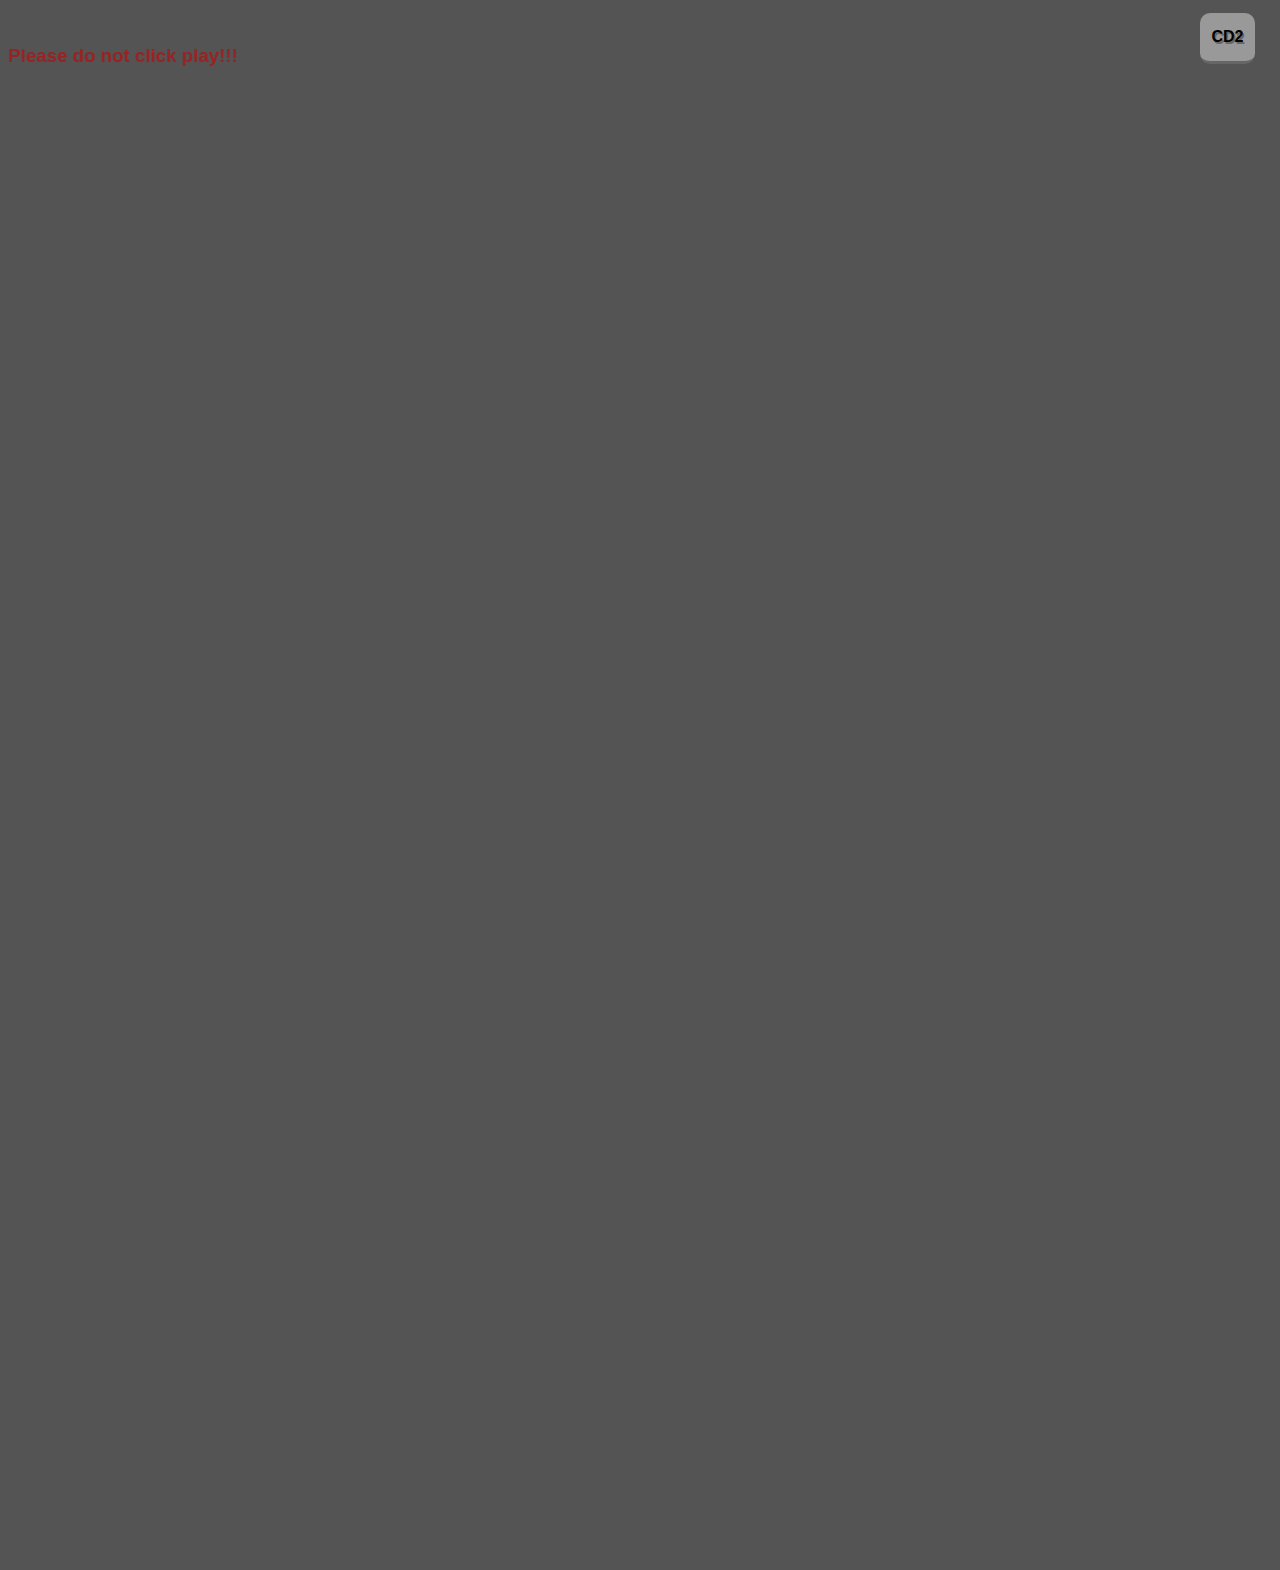
<file: index.html>
<!doctype html>
<html>
<head>
  <title>YouTube HTML ShortCode</title>
  <style type="text/css">
  body {
    font-family: arial, helvetica, sans-serif; 
    background: #545454;
  }
  .youtubevid i{
    display: block;
    background: darkred;
    color: white;
    text-align: center;
  }
  #codesign2 {
    position: absolute;
    top: 12.5px;
    right: 25px;
    width: 40px;
    padding: 15px 7.5px;
    font-family: arial, helvetica, sans-serif;
    font-weight: bold;
    background: #999;
    border-bottom: 3px solid #666666;
    border-radius: 10px;
    text-align: center;
    text-decoration: none;
    text-shadow: 1.5px 1.5px #666;
    color: black;
  }
  #codesign2:hover {
    margin-top: 3px;
    background: #dedede;
    text-shadow: none;
    border: none;
  }
  div > .youtubevid {
    padding: 0;
    margin: 0;
  }
  
  .twoColGrid > div{
    float: left;
    width: 49.5%;
    margin-left: 1%;
  } .twoColGrid > div:first-child {
    margin-left: 0;
  }
  
  .threeColGrid > div{
    float: left;
    width: 32.66%;
    margin-left: 1%;
  } .threeColGrid > div:first-child {
    margin-left: 0;
  }
  
  .fourColGrid > div{
    float: left;
    width: 24.25%;
    margin-left: 1%;
  } .fourColGrid > div:first-child {
    margin-left: 0;
  }
  </style>
</head>
<body>

<!-- JQuery Required-->
<script src="http://ajax.googleapis.com/ajax/libs/jquery/1.9.1/jquery.min.js"></script>
<!-- warning Rick-Rolling is Seriously Dangerous -->
<br/><h3 style="color:#992222;">Please do not click play!!!</h3>
<a id="codesign2" href="http://bit.ly/11qk1lA">CD2</a>
<div>
  <div class="youtubevid" id="qyRcN5mL7Mk"><i>Video Content Requires JavaScript enabled!</i></div>
</div>
<div class="twoColGrid">
  <div class="youtubevid" id="qyRcN5mL7Mk"><i>Video Content Requires JavaScript enabled!</i></div>
  <div class="youtubevid" id="qyRcN5mL7Mk"><i>Video Content Requires JavaScript enabled!</i></div>
</div>
<div class="threeColGrid">
  <div class="youtubevid" id="qyRcN5mL7Mk"><i>Video Content Requires JavaScript enabled!</i></div>
  <div class="youtubevid" id="qyRcN5mL7Mk"><i>Video Content Requires JavaScript enabled!</i></div>
  <div class="youtubevid" id="qyRcN5mL7Mk"><i>Video Content Requires JavaScript enabled!</i></div>
</div>
<div class="fourColGrid">
  <div class="youtubevid" id="qyRcN5mL7Mk"><i>Video Content Requires JavaScript enabled!</i></div>
  <div class="youtubevid" id="qyRcN5mL7Mk"><i>Video Content Requires JavaScript enabled!</i></div>
  <div class="youtubevid" id="qyRcN5mL7Mk"><i>Video Content Requires JavaScript enabled!</i></div>
  <div class="youtubevid" id="qyRcN5mL7Mk"><i>Video Content Requires JavaScript enabled!</i></div>
</div>

<script type="text/javascript">
jQuery(document).ready(function(){
  window.extractYTVid = function(elem) {
		var aspect = extractAspectRatio( elem, jQuery(elem).data('aspectratio') );
		var dimensions = arToWH(elem,aspect)
		var vid = jQuery(elem).attr('id');
		jQuery(elem).html( '<iframe width="'+dimensions.width+'" height="'+dimensions.height+'" src="http://www.youtube-nocookie.com/embed/'+vid+'" frameborder="0" allowfullscreen></iframe>' );
	};
	window.resizeYTVid = function(elem) {
		var aspect = extractAspectRatio( elem, jQuery(elem).data('aspectratio') );
		jQuery(elem).find('iframe').width(0); jQuery(elem).find('iframe').height(0);
		var dimensions = arToWH(elem,aspect)
		var vid = jQuery(elem).attr('id');
		jQuery(elem).find('iframe').width(dimensions.width);
		jQuery(elem).find('iframe').height(dimensions.height);
	};
	window.extractAspectRatio = function( elem , arRaw ) { // returns the aspect ratio
		var arData = [16,9]; // default to a 16:9 ratio
		if( typeof(arRaw) != 'undefined' ) {
			if ( arRaw.indexOf(':') >= 0 ) {
				arData = arRaw.split(':');
			}
		}
		var arObj = new Object();
		arObj.x = arData[0]; arObj.y = arData[1];
		return arObj;
	};
	window.arToWH = function( elem , ar ) { // returns the width & height based on aspect ratio
		var defWidth = 100.0; // Default width percentage
		var eWidth = parseFloat(jQuery(elem).width() );
		var eHeight = parseFloat( jQuery(elem).height() );
		if(eHeight > 1 && eWidth < 1){ // height set, width not set (generally overwrite with explicit css width:0px;)
			eWidth = eHeight / ar.y * ar.x;
		} else if(eHeight < 1 && eWidth < 1) { // if width & height set
			eWidth = defWidth+'%'; eHeight = ( ( defWidth/ar.x )*ar.y )+'%';
		} else { // if width set and not height
			eHeight = eWidth / ar.x * ar.y;
		}
		var obj = {};
		obj.width = eWidth; obj.height = eHeight;
		return obj;
	}
	jQuery(window).resize(function(){
		initAllYTVids();
	});
	window.initAllYTVids = function() {
		jQuery('.youtubevid').each(function(){
			if( jQuery(this).html().indexOf('<iframe') < 0 ) {
				extractYTVid(this);
			} else {
				resizeYTVid(this);
			}
		});
	}
	initAllYTVids();
});
</script>
</body>
</html>
</file>
